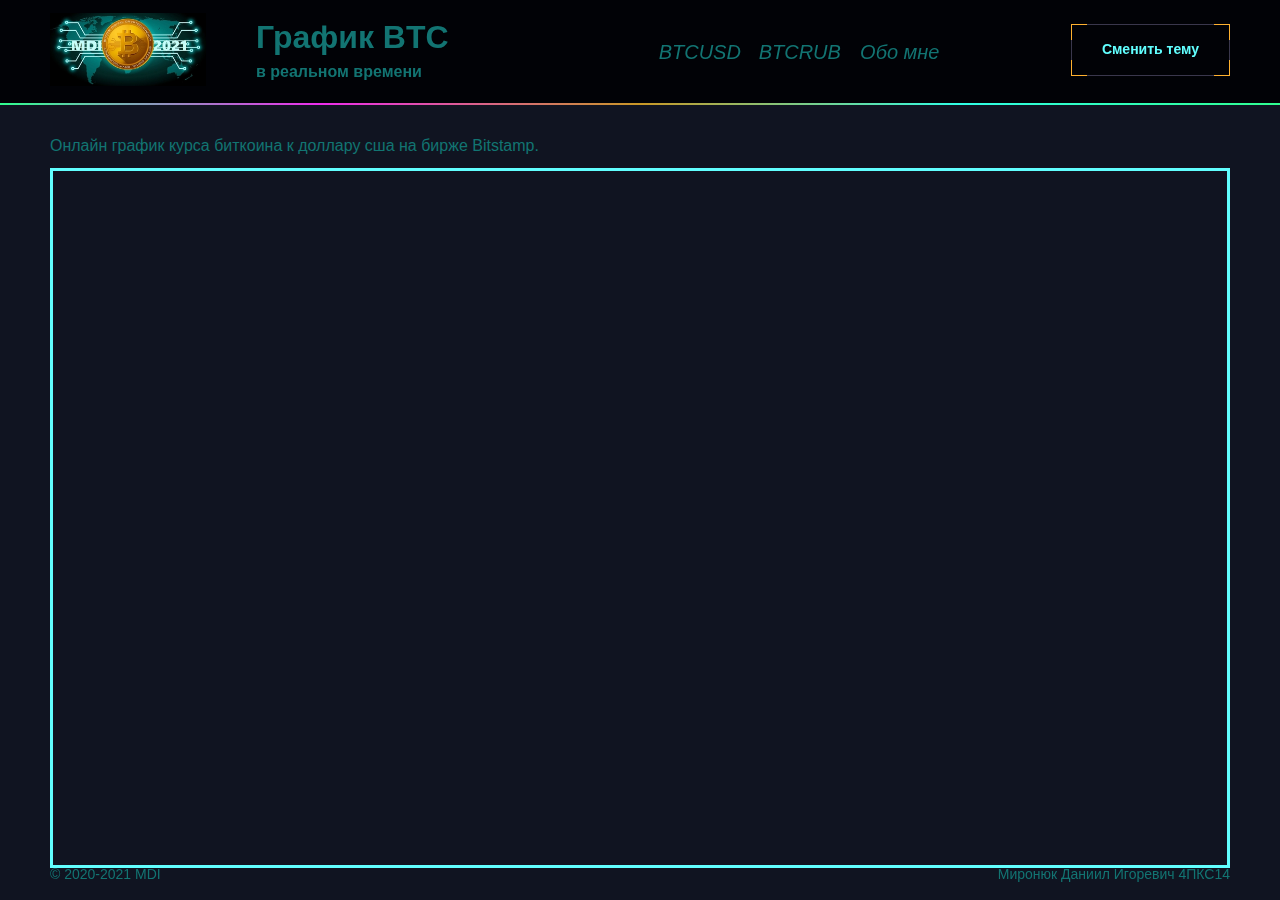
<file: html/index.html>
<!DOCTYPE html>
<html lang="ru" class="no-js">
<head>
     <title>График BTC к USD </title>
    <meta name="title" content="График BTC к USD">
    <meta charset="UTF-8">
    <meta http-equiv="X-UA-Compatible" content="IE=edge">
    <meta name="viewport" content="width=device-width, height=device-height, initial-scale=1.0, user-scalable=no, maximum-scale=1.0">
    <meta name="HandheldFriendly" content="True">
    <meta http-equiv="cleartype" content="on">
	<link rel="icon" href="images.ico" type="image/x-icon">
	<link rel="stylesheet" href="css/dark.css" id="theme">
	<link rel="stylesheet" href="css/media-qaeries.css"  type="text/css" >
	<link rel="stylesheet" href="css/line.css">
	<script src="http://code.jquery.com/jquery-1.9.1.js"></script>
	<script>
	$(document).ready ( function(){
	const theme = document.querySelector("#theme");
	theme.href = localStorage.theme 
		if(localStorage.getItem('theme') == 'css/light.css') { 
			let gr1 = document.querySelector("#btc1");
			let gr2 = document.querySelector("#btc");
			gr1.className ="tview-chart";
			gr2.className ="tview-chart1";
		}});
	</script>
	
</head>
    <!--[if lt IE 9]>
    <script src="//cdnjs.cloudflare.com/ajax/libs/html5shiv/r29/html5.min.js"></script>
    <![endif]-->
 <header class="header">
			<div class="header__navigations">			
				<div class="head inner flex flex--j-between flex--a-center">
					<nav  class="nav flex flex--j-between flex--a-center">
						<a href="index.html" class="nav__logo logo">
						<img src="fonts/btc-consp-1240x580.jpg"  alt class="logo__icon">
						</a>
						<div class="nav__list">
							<h1>График BTC<p class="123456">в реальном времени</p></h1>
						</div>
					</nav>
					<ul class="meuuu" id="navbar">
						<li><a href="index.html">BTCUSD</a></li>
						<li><a href="index1.html">BTCRUB</a></li>
						<li><a href="https://krasnodar.hh.ru/resume/861e21a8ff07e9fb460039ed1f5962396c6733">Обо мне</a></li>
					</ul>
				<div class="batton">
				<a id="switchMode" class="button-5"><span class="link-content">Сменить тему</span></a>	
				
				</div>
				</div>
		<div class="hamburger-menu">
			<input id="menu__toggle" type="checkbox" />
			<label class="menu__btn" for="menu__toggle">
			<span></span>
			</label>
			<ul class="menu__box">
				<li><a class="menu__item" href="index.html">BTCUSD</a></li>
				<li><a class="menu__item" href="index1.html">BTCRUB</a></li>
				<li><a class="menu__item" href="https://krasnodar.hh.ru/resume/861e21a8ff07e9fb460039ed1f5962396c6733">Обо мне</a></li>
			</ul>
		</div>	
	</div>
</header>
<body>
        <!-- End Header -->
<div class="wrapper wrapper--small-offset">  
	<section class="seperator-wrapper">
		<div class="seperator gradient">
		</div>
	</section> 
			<div class="content-wrapper">
				<main class="content-container" id="charts">
					<div class="style-tabs">  
					<div style="margin-bottom: 10px;">
					<p>Онлайн график курса биткоина к доллару сша на бирже Bitstamp.</p>
					</div>
					<script type="text/javascript" src="https://s3.amazonaws.com/tradingview/tv.js"></script>
				<div class="tview-chart" id="btc" >
				<script type="text/javascript"> new TradingView.widget({ 
					"theme": "dark",
					"autosize": true,
					"height": 500, 
					"symbol": "BITSTAMP:BTCUSD",
					"interval": "1",
					"timezone": "Etc/UTC",
					"style": "1",
					"locale": "ru",
					"toolbar_bg": "#E4E8EB",
					"enable_publishing": false,
					"hide_legend": true,
					"withdateranges": true,
					"hide_side_toolbar": false,
					"save_image": false,
					"details": true,
					"container_id": "tradingview_b6b3c",
					"allow_symbol_change": false, 

					}); 
				</script>
				</div>
				<div class="tview-chart1" id="btc1">
				<script type="text/javascript"> new TradingView.widget({ 
					"theme": "light",
					"autosize": true,
					"height": 500, 
					"symbol": "BITSTAMP:BTCUSD",
					"interval": "1",
					"timezone": "Etc/UTC",
					"style": "1",
					"locale": "ru",
					"toolbar_bg": "#E4E8EB",
					"enable_publishing": false,
					"hide_legend": true,
					"withdateranges": true,
					"hide_side_toolbar": false,
					"save_image": false,
					"details": true,
					"container_id": "tradingview_b6b3c",
					"allow_symbol_change": false, 

					}); 
				</script>
				</div>
			</div>							   
		</main>			 
	</div>		 
</div>
	<div class=" footer inner flex flex--a-center flex--j-between ">
 <style>
   a { 
    text-decoration: none; /* Отменяем подчеркивание у ссылки */
   } 
</style>
   <div class="footer__copyright">
      <span class="footer__text">© 2020-2021 MDI</span>
    </div>
            <div class="footer__links">
               <a href="https://vk.com/daniilmironyuk" class="footer__link">Миронюк Даниил Игоревич 4ПКС14</a>
            </div>
	</div>
         <div id="footer_cont"></div>
            <div id="subscribe-popover-container" class="onesignal-popover-container onesignal-reset slide-down">
	       <div id="subscribe-popover-dialog" class="onesignal-popover-dialog">
	       </div>
			</div> 
      </body>
</html>
<script type="text/javascript" src="js/style.js" ></script>
</file>
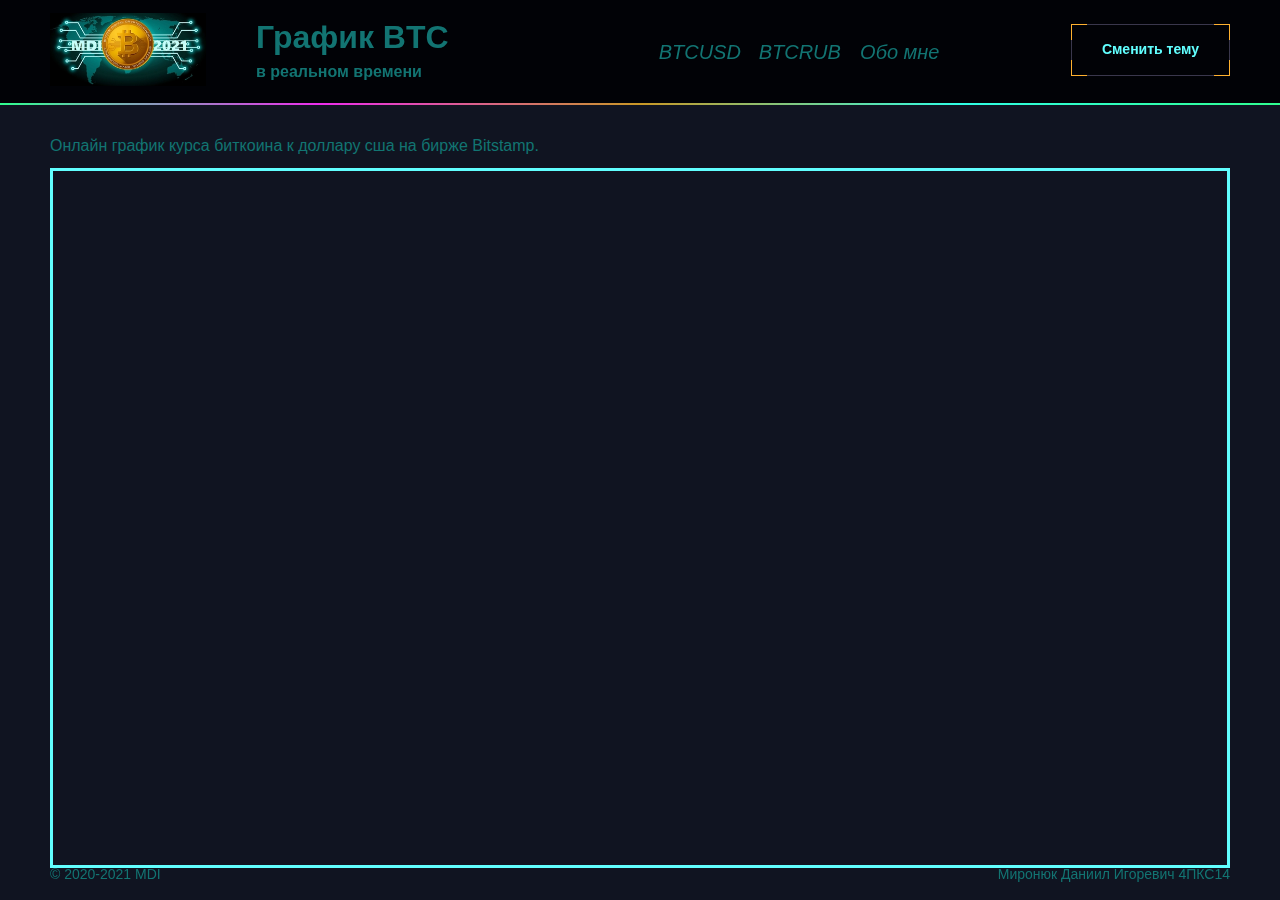
<file: html/index1.html>
<!DOCTYPE html>
<html lang="ru" class="no-js">
<head>
     <title>График BTC к RUB </title>
    <meta name="title" content="График BTC к USD">
    <meta charset="UTF-8">
    <meta http-equiv="X-UA-Compatible" content="IE=edge">
    <meta name="viewport" content="width=device-width, height=device-height, initial-scale=1.0, user-scalable=no, maximum-scale=1.0">
    <meta name="HandheldFriendly" content="True">
    <meta http-equiv="cleartype" content="on">
	<link rel="icon" href="images.ico" type="image/x-icon">
	<link rel="stylesheet" href="css/dark.css" id="theme">
	<link rel="stylesheet" href="css/media-qaeries.css"  type="text/css" >
	<link rel="stylesheet" href="css/line.css">
	<script src="http://code.jquery.com/jquery-1.9.1.js"></script>
	<script>
	$(document).ready ( function(){
	const theme = document.querySelector("#theme");
	theme.href = localStorage.theme 
		if(localStorage.getItem('theme') == 'css/light.css') { 
			let gr1 = document.querySelector("#btc1");
			let gr2 = document.querySelector("#btc");
			gr1.className ="tview-chart";
			gr2.className ="tview-chart1";
		}});
	</script>
</head>
    <!--[if lt IE 9]>
    <script src="//cdnjs.cloudflare.com/ajax/libs/html5shiv/r29/html5.min.js"></script>
    <![endif]-->
 <header class="header">
	<div class="header__navigations">			
			<div class="head inner flex flex--j-between flex--a-center">
				<nav class="nav flex flex--j-between flex--a-center">
					<a href="index.html" class="nav__logo logo">
						<img src="fonts/btc-consp-1240x580.jpg" alt class="logo__icon">
					</a>
					<div class="nav__list">
					<h1>График BTC<p>в реальном времени</p></h1>
				</div>
			</nav>
			<ul class="meuuu" id="navbar">
					<li><a href="index.html">BTCUSD</a></li>
					<li><a href="index1.html">BTCRUB</a></li>
					<li><a href="https://krasnodar.hh.ru/resume/861e21a8ff07e9fb460039ed1f5962396c6733">Обо мне</a></li>
				</ul>
			   <div class="batton">
				<a id="switchMode" class="button-5"><span class="link-content">Сменить тему</span></a>		
				<script type="text/javascript" src="js/style.js" ></script>
			</div>
		</div>
			<div class="hamburger-menu">
			<input id="menu__toggle" type="checkbox" />
			<label class="menu__btn" for="menu__toggle">
			<span></span>
			</label>
			<ul class="menu__box">
				<li><a class="menu__item" href="index.html">BTCUSD</a></li>
				<li><a class="menu__item" href="index1.html">BTCRUB</a></li>
				<li><a class="menu__item" href="https://krasnodar.hh.ru/resume/861e21a8ff07e9fb460039ed1f5962396c6733">Обо мнес</a></li>
			</ul>
		</div>	
	</div>
</header>
        <!-- End Header -->
 <div class="wrapper wrapper--small-offset">  
		<section class="seperator-wrapper">
			<div class="seperator gradient">	  
			</div>
		</section> 
		<div class="content-wrapper">
		
			<main class="content-container" id="charts">
				<div class="style-tabs">  
				<div style="margin-bottom: 10px;">
				<p>Онлайн график курса биткоина к доллару сша на бирже Bitstamp.</p>
				</div>	
			<div class="tview-chart"id="btc">
				<script type="text/javascript" src="https://s3.amazonaws.com/tradingview/tv.js"></script>
				<script type="text/javascript"> new TradingView.widget({ 
					"autosize": true,
					"height": 500, 
					"symbol": "CAPITALCOM:BTCRUB",
					"interval": "1",
					"theme": "dark",
					"style": "1",
					"locale": "ru",
					"toolbar_bg": "#E4E8EB",
					"watchlist": "CAPITALCOM:BTCRUB",
					"enable_publishing": false,
					"hide_legend": true,
					"withdateranges": true,
					"hide_side_toolbar": false,
					"save_image": false,
					"details": true,
					"container_id": "tradingview_b6b3c",
					"allow_symbol_change": false, 
					"hideideas": false 
					}); 
				</script>
			</div>
			<div class="tview-chart1" id="btc1">
				<script type="text/javascript" src="https://s3.amazonaws.com/tradingview/tv.js"></script>
				<script type="text/javascript"> new TradingView.widget({ 
					"autosize": true,
					"height": 500, 
					"symbol": "CAPITALCOM:BTCRUB",
					"interval": "1",
					"theme": "light",
					"style": "1",
					"locale": "ru",
					"toolbar_bg": "#E4E8EB",
					"enable_publishing": false,
					"hide_legend": true,
					"withdateranges": true,
					"hide_side_toolbar": false,
					"save_image": false,
					"details": true,
					"container_id": "tradingview_b6b3c",
					"allow_symbol_change": false, 
					"hideideas": false 
					}); 
				</script>
			</div>
         </div>
      </main>
   </div>
</div>
<div class=" footer inner flex flex--a-center flex--j-between ">
 <style>
   a { 
    text-decoration: none; /* Отменяем подчеркивание у ссылки */
   } 
  </style>
   <div class="footer__copyright">
      <span class="footer__text">© 2020-2021 MDI</span>
         </div>
            <div class="footer__links">
               <a href="https://vk.com/daniilmironyuk" class="footer__link">Миронюк Даниил Игоревич 4ПКС14</a>
            </div>
         </div>
         <div id="footer_cont"></div>
            <div id="subscribe-popover-container" class="onesignal-popover-container onesignal-reset slide-down">
	       <div id="subscribe-popover-dialog" class="onesignal-popover-dialog">
	       </div>
	     </div> 
      </body>
</html>
</file>
<file: html/css/dark.css>
html {
	line-height: 1.15;
	-webkit-text-size-adjust: 100%;
	
}

.head{
	padding-top: 13px;
	padding-bottom: 2px;
}



p{
	font-size: 16px
}
body {

	margin: 0
}

h1 {
	font-size: 2em;
	margin-left: .67em;
}

hr {
	box-sizing: content-box;
	height: 0;
	overflow: visible
}

div {
	transition: 1s;
}

pre {
	font-family: monospace, monospace;
	font-size: 1em
}

a {
	background-color: transparent
}

abbr[title] {
	border-bottom: none;
	text-decoration: underline;
	-webkit-text-decoration: underline dotted;
	text-decoration: underline dotted
}

b,
strong {
	font-weight: bolder
}

code,
kbd,
samp {
	font-family: monospace, monospace;
	font-size: 1em
}

small {
	font-size: 80%
}

sub,
sup {
	font-size: 75%;
	line-height: 0;
	position: relative;
	vertical-align: baseline
}

sub {
	bottom: -.25em
}

sup {
	top: -.5em
}

img {
	border-style: none
}

details {
	display: block
}

summary {
	display: list-item
}

[hidden],
template {
	display: none
}


p,
h1,
h2,
hl,
span,
a {
	-moz-user-select: none;
	-ms-user-select: none;
	-o-user-select: none;
	-webkit-user-select: none;
	user-select: none;
	background-color: transparent
}



ul,
li,
a{
	transition: 1s
}

.onoffswitch {
    position: relative; width: 80px;
    -webkit-user-select:none; -moz-user-select:none; -ms-user-select: none;
}
.onoffswitch-checkbox {
    position: absolute;
    opacity: 0;
    pointer-events: none;
}
.onoffswitch-label {
    display: block; overflow: hidden; cursor: pointer;
    border: 2px solid #999999; border-radius: 0px;
}
.onoffswitch-inner {
    display: block; width: 200%; margin-left: -100%;
    transition: margin 0.3s ease-in 0s;
}
.onoffswitch-inner:before, .onoffswitch-inner:after {
    display: block; float: left; width: 50%; height: 26px; padding: 0; line-height: 22px;
    font-size: 14px; color: white; font-family: Trebuchet, Arial, sans-serif; font-weight: bold;
    box-sizing: border-box;
    border: 2px solid transparent;
    background-clip: padding-box;
}
.onoffswitch-inner:before {
    content: "Dark";
    padding-left: 10px;
    background-color: #010206; color: #FFFFFF;
}
.onoffswitch-inner:after {
    content: "Light";
    padding-right: 10px;
    background-color: #F5F6FA; color: #000000;
    text-align: right;
}
.onoffswitch-switch {
    display: block; width: 25px; margin: 0px;
    background: #000000;
    position: absolute; top: 0; bottom: 0;
    right: 55px;
    transition: all 0.3s ease-in 0s; 
}
.onoffswitch-checkbox:checked + .onoffswitch-label .onoffswitch-inner {
    margin-left: 0;
}
.onoffswitch-checkbox:checked + .onoffswitch-label .onoffswitch-switch {
    right: 0px; 
}

#navbar ul {
  display: none;
  background-color: #f90;
  position: absolute;
  top: 100%;
}
#navbar li:hover ul { display: block; }
#navbar, #navbar ul {
  margin-left: calc(100% - 1100px) ;
  padding: 0;
  list-style-type: none;
}
#navbar {
  height: 35px;
  background-color: #010206;
  min-width: 200px;
}
#navbar li {
  float: left;
  position: relative;
  height: 100%;
}
#navbar li a {
	font-style:italic;
	transform: 1s;
	font-size: 20px;
	display: block;
	padding: 6px;
	width: 100px;
	color: #127472;
	text-decoration: none;
	text-align: center;
}
#navbar ul li { float: none; }
#navbar li:hover { background-color: #f90; }
#navbar ul li:hover { background-color: #010206; }

.footer{
   position:fixed;
   bottom: -69px;
   width: calc(100% - 100px) ;
	
}

.link {
	border-width: 0;
	will-change: opacity;
}

.link:hover {
	opacity: .7
}

.link--dotted {
	border-style: dotted
}

.link--border {
	border-bottom: 1px solid
}

.link--border:hover {
	opacity: 1;
	border-color: transparent
}

.link-fill {
	position: absolute;
	top: 0;
	left: 0;
	bottom: 0;
	right: 0;
	z-index: 2;
	cursor: pointer
}

.logo__icon {
	width: 156px;
	height: auto;
	display: block
}


.scroll-up__icon {
	width: 22px;
	height: 22px
}

.text-c-black {
	color: #000
}

.text-c-white {
	color: #fff
}

.text-c-acc {
	color: #f3910f
}

.text-c-base {
	color: #29304d
}

.text-inform {
	font-size: 32px;
	line-height: 1.3125;
	letter-spacing: .05em
}


.title-main {
	font-size: 55px;
	font-weight: 700;
	line-height: 1.23636;
	letter-spacing: .05em
}


.accordion__body {
	height: 0;
	overflow: hidden;
	will-change: height;
}

.inner {

	margin-left: 50px;
	margin-right: 50px
}

.wrapper {
	padding-top: 100px
}

.content-header {
	margin-bottom: 55px
}


.content-wrapper {
	font-size: 0;
	margin: 0px 20px 0px 50px;
}

.content-container,
.content-sidebar {
	font-size: 1rem;
    margin: 0px 0px 0px 0px;
}

.content-sidebar__box--with-bg {
	border: 0!important;
	position: relative;
	background-repeat: no-repeat;
	background-size: cover;
	background-position: 50% 50%
}


.content-box,
.services-nav {
	background-color: #000;
	box-shadow: 0 3px 6px 0 rgba(0, 0, 0, .05)
}

.content-box .table-head-title {
	padding: 30px;
	border-bottom: 1px solid #e9e9ec
}

.content-header__item,
.nav__item {
	position: relative;

}

.content-header__item:before,
.nav__item:before {
	content: "";
	position: absolute;
	bottom: -10px;
	left: 0;
	height: 2px;
	width: 100%;
	transform: scaleX(0);
	background-color: #f3910f;
	will-change: transform;
}

.content-header__item._current,
.content-header__item:hover,
.nav__item._current,
.nav__item:hover {
	color: #f3910f
}

.content-header__item._current:before,
.nav__item._current:before {
	transform: scaleX(1)
}

.footer {
	padding-top: 65px;
	padding-bottom: 65px;
	-ms-flex-wrap: wrap;
	flex-wrap: wrap
}

.footer__link,
.footer__text {
	color: #127472;
	font-size: 14px;
}

.footer__copyright,
.footer__links,
.footer__s-network {
	padding-top: 18px;
	padding-bottom: 18px
}

.footer__copyright {
	width: 322px
}

.footer__link {

}

.footer__link:not(:last-child) {
	margin-right: 40px
}

.footer__link._current,
.footer__link:hover {
	color: #29304d
}

.footer__body {
	height: 0
}

.footer__content {
	will-change: opacity;
}

[aria-hidden=true] .footer__content {
	opacity: 0;
	pointer-events: none;
	visibility: hidden
}

.header {
	top: 0;
	left: 0;
	width: 100%;
	z-index: 1000;
	position: fixed;
	will-change: transform
}

.header_sloy{
	font-size: 10px
	
}

.header__navigations {
    height: 103px;
	padding-bottom: 15px;
	background-color: #010206
}

.header__navigations,
.header__tape {
	position: relative;
	z-index: 10
}

.header__navigations:before {
	content: "";
	position: absolute;
	bottom: 99%;
	left: 0;
	width: 100%;
	height: 200%;
	background-color: #010206
}

.header__services {
	position: relative;
	z-index: 5;
	position: absolute;
	top: 100%;
	will-change: transform
}

.header__services[aria-hidden=true] {
	transform: translateY(-100%);
	pointer-events: none
}

.header__services-mobile {
	display: none;
	line-height: 1;
	vertical-align: middle
}

#menu__toggle {
  opacity: 0;
}

#menu__toggle:checked ~ .menu__btn > span {
  transform: rotate(45deg);
}
#menu__toggle:checked ~ .menu__btn > span::before {
  top: 0;
  transform: rotate(0);
}
#menu__toggle:checked ~ .menu__btn > span::after {
  top: 0;
  transform: rotate(90deg);
}
#menu__toggle:checked ~ .menu__box {
  visibility: visible;
  left: 0;
}

.menu__btn {
  display: flex;
  align-items: center;
  position: fixed;
  top: -15px;
  left: -50px;

  width: 26px;
  height: 26px;

  cursor: pointer;
  z-index: 1;
}

.menu__btn > span,
.menu__btn > span::before,
.menu__btn > span::after {
  display: block;
  position: absolute;

  width: 100%;
  height: 2px;

  background-color: #616161;

  transition-duration: .5s;
}
.menu__btn > span::before {
  content: '';
  top: -8px;
}
.menu__btn > span::after {
  content: '';
  top: 8px;
}

.menu__box {
  display: block;
  position: fixed;
  visibility: hidden;
  top: 0;
  left: -100%;
  width: 150px;
  height: 100%;
  margin: 0;
  padding: 80px 0;
  list-style: none;
  background-color: #010206;
  box-shadow: 1px 0px 6px rgba(0, 0, 0, .2);

  transition-duration: .5s;
}

.menu__item {
  display: block;
  padding: 6px 12px;

  color: #333;

  font-family: 'Roboto', sans-serif;
  font-size: 20px;
  font-weight: 600;

  text-decoration: none;

  transition-duration: .5s;
}
.menu__item:hover {
  background-color: #CFD8DC;
}

.hamburger-menu{
	visibility: hidden
}

.nav__list {

}

.modal__container .nav__list {
	display: -ms-flexbox;
	display: flex;
	-ms-flex-pack: center;
	justify-content: center;
	-ms-flex-align: center;
	align-items: center;
	-ms-flex-direction: column;
	flex-direction: column
}

.nav__item {
	color: #131930;
	font-size: 16px;
	font-weight: 500
}

.modal__container .nav__item {
	color: #fff;
	margin-top: 20px;
	margin-bottom: 20px;
	font-size: 20px
}

.modal__container .nav__item:not(:last-child) {
	margin-right: 0
}

.services-nav-overlay {
	position: fixed;
	top: 0;
	left: 0;
	width: 100%;
	height: 100%;
	z-index: 15
}

.services-nav-overlay[aria-hidden=true] {
	display: none
}

.services-nav {
	width: 100%
}


.header--fixed .twave-select {
	height: 100%;
	color: #fff;
}

.header--fixed .twave-select._active {
	color: #29304d;
	background-color: #000
}

.header--fixed .twave-select__toggle {
	height: 100%
}


.header--fixed .twave-select__current {
	background-color: transparent;
	color: #fff;
	height: 100%;
	border-left-color: hsla(0, 0%, 100%, .1)
}

.header--fixed .twave-select__current::-webkit-input-placeholder {
	color: #fff
}

.header--fixed .twave-select__current:-moz-placeholder,
.header--fixed .twave-select__current::-moz-placeholder {
	color: #fff
}

.header--fixed .twave-select__current:-ms-input-placeholder {
	color: #fff
}

.scroll-wrapper {
	overflow: hidden!important;
	padding: 0!important;
	position: relative
}

.scroll-wrapper>.scroll-content {
	border: none!important;
	box-sizing: content-box!important;
	height: auto;
	left: 0;
	margin: 0;
	max-height: none;
	max-width: none!important;
	padding: 0;
	position: relative!important;
	top: 0;
	width: auto!important
}

.scroll-wrapper>.scroll-content::-webkit-scrollbar {
	height: 0;
	width: 0
}

.scroll-wrapper.scroll--rtl {
	direction: rtl
}

.scroll-element {
	display: none
}

.scroll-element,
.scroll-element div {
	box-sizing: content-box
}

.scroll-element .scroll-arrow,
.scroll-element .scroll-bar {
	cursor: default
}

.scroll-element.scroll-x.scroll-scrollx_visible,
.scroll-element.scroll-y.scroll-scrolly_visible {
	display: block
}

.scroll-textarea {
	border: 1px solid #ccc;
	border-top-color: #999
}

.scroll-textarea>.scroll-content {
	overflow: hidden!important
}

.scroll-textarea>.scroll-content>textarea {
	border: none!important;
	box-sizing: border-box;
	height: 100%!important;
	margin: 0;
	max-height: none!important;
	max-width: none!important;
	outline: none;
	padding: 2px;
	position: relative!important;
	top: 0;
	width: 100%!important
}

.scroll-textarea>.scroll-content>textarea::-webkit-scrollbar {
	height: 0;
	width: 0
}

.scroll-element,
.scroll-element div {
	border: none;
	margin: 0;
	padding: 0;
	position: absolute;
	z-index: 10
}

.scroll-element div {
	display: block;
	height: 100%;
	left: 0;
	top: 0;
	width: 100%
}

.scroll-element.scroll-x {
	bottom: 0;
	height: 4px;
	left: 0;
	width: 100%
}

.scroll-element.scroll-y {
	height: 100%;
	right: 0;
	top: 0;
	width: 4px
}

.scroll-element .scroll-element_outer {
	overflow: hidden
}

.scroll-element .scroll-bar,
.scroll-element .scroll-element_track {
	-ms-filter: "progid:DXImageTransform.Microsoft.Alpha(Opacity=40)";
	filter: alpha(opacity=40);
	opacity: .4
}

.scroll-element .scroll-element_track {
	background-color: #e0e0e0
}

.scroll-element .scroll-bar {
	background-color: #c2c2c2
}

.scroll-element.scroll-draggable .scroll-bar,
.scroll-element:hover .scroll-bar {
	background-color: #919191
}

.scroll-element.scroll-x.scroll-scrolly_visible .scroll-element_track {
	left: -12px
}

.scroll-element.scroll-y.scroll-scrollx_visible .scroll-element_track {
	top: -12px
}

.scroll-element.scroll-x.scroll-scrolly_visible .scroll-element_size {
	left: -12px
}

.scroll-element.scroll-y.scroll-scrollx_visible .scroll-element_size {
	top: -12px
}


* {
	outline: none;
	box-sizing: border-box;
	margin: 0;
	padding: 0
}

html {
	font-family: sans-serif;
	min-height: 100%;
	font-size: 16px;
	-moz-osx-font-smoothing: grayscale;
	-webkit-font-smoothing: antialiased
}

body {
	transition: 1s;
	font-family: Roboto, Arial, sans-serif;
	color: #127472;
	line-height: 1.42857;
	overflow-x: hidden;
	background-color: #101421
}

body.no-scroll {
	height: 100vh;
	overflow: hidden
}

.flex,
.flex-center {

	display: -ms-flexbox;
	display: flex
}

.flex--column,
.flex-center {
	-ms-flex-direction: column;
	flex-direction: column
}

.flex--j-between {
	-ms-flex-pack: justify;
	justify-content: space-between
}


.flex--j-center,
.flex-center {
	-ms-flex-pack: center;
	justify-content: center
}


.flex--a-center,
.flex-center {
	-ms-flex-align: center;
	align-items: center
}

.batton{
	padding-top: 1px
}

button {
	cursor: pointer;
	margin-right: calc(100% -1px);
	padding: 8px;
	border-width: 0;
	background-color: #000;
	color: #fff;
	border: none;
	border-radius: 3px;
	font-size: 1em;
	margin-top: -40px;
	outline: none;
}
button:hover{
	background: rgb(45, 50, 102);
}

.button-5 {
	cursor: pointer;
    text-decoration: none;
    display: inline-block;
    position: relative;
    padding: 15px 30px;
    color: #61ffff;
    border: 1px solid #3A374C;
    font-size: 14px;
    font-weight: 700;
    white-space: nowrap;
    transition: .3s linear;
}
.button-5:before, .button-5:after, .link-content:before, .link-content:after {
    content: "";
    position: absolute;
    z-index: 1;
    width: 15px;
    height: 15px;
    transition: .3s linear;
}
.button-5:before {
    left: -1px;
    top: -1px;
    border-left: 1px solid #ffb12f;
    border-top: 1px solid #ffb12f;
}
.button-5:after {
    bottom: -1px;
    right: -1px;
    border-bottom: 1px solid #ffb12f;
    border-right: 1px solid #ffb12f;
}
.link-content:after {
    right: -1px;
    top: -1px;
    border-right: 1px solid #ffb12f;
    border-top: 1px solid #ffb12f;
}
.link-content:before {
    left: -1px;
    bottom: -1px;
    border-bottom: 1px solid #ffb12f;
    border-left: 1px solid #ffb12f;
}
.button-5:hover {
    color: #ffb12f;
    border-color: #ffb12f;
}

button,
input,
select,
textarea {
	-webkit-appearance: none
}

input::-ms-clear {
	display: none
}

h1{
	margin-left: 50px;
}
h2,
h3,
h4,
p,
ul {
	margin: 0
}

img {
	display: block
}

#footer_cont {
	position: fixed;
	z-index: 2258594000;
	left: 0;
	right: 0;
	top: 0
}

#charts {
	width: 100%;
	margin-top: 30px
}

#charts .content-header {
	margin-bottom: 30px
}

.tview-chart {
    position: fixed;
	clear: both;
	padding: 0px;
	border: 3px solid #61ffff;
	height: calc(100% - 200px);
    width: calc(100% - 100px);
}

.tview-chart1{
	display:none;
}

.style-tabs ul {
	margin: 0;
	list-style: none
}

.style-tabs ul li {
	float: left;
	border: 3px solid #61ffff;
	padding: 10px 20px;
	position: relative;
	top: 2px;
	background: #f5f6fa
}

.style-tabs ul li a {
	color: #61ffff;
	font-weight: 700
}

.style-tabs ul li.ui-state-active {
	font-weight: 700;
	border-bottom: none;
	border-top: 3px solid #61ffff
}


.clear {
	clear: both
}

span.block-in-a {
	display: block
}

a.offset-anchor {
	position: relative;
	bottom: 70px
}
</file>
<file: html/css/media-qaeries.css>
@media  only screen and (max-width: 1024px) {
	.meuuu{
		display:none;
	}
	.hamburger-menu{
		visibility: visible;
	}
	.menu__btn{
		visibility: visible;
	  top: 3px;
	  left: 5px;
	p . {
		display:none;
	}
	.header__navigations{
		
    height: 103px;

	}
}


@media  only screen and (max-width: 715px) {
	/*.logo__icon {
    width: 0px;
    height: 40px;
    display: block;
	}
	*/
	.inner {
		margin-left: 0;
		margin-right: 10px;
	}
	.head {
    padding-top: 0;
    padding-bottom: 0;
	}
	.header__navigations{
		height: 93px
	}
	h1 {
	font-size: 2em;
	margin: .23em;
	}
	.heder{
	font-size: 16px;
	}
	.wrapper {
	padding-top: 90px
}
	.mobile-visible {
		display: none
	}
	.nav__list {
		font-size: 0em;
		font-size: 16px;
		padding-top: 9px;
		padding-bottom: 9px;
		margin-left: 20px
	}
	.nav__item:not(:last-child) {
		margin-right: 20px

	}
	.meuuu{
		display:none;
	}


}

@media  only screen and (max-width: 602px) {
		.footer__text{
		display:none;
	}
	p{
		display:none;
	}
	.header__navigations{
		height: 82px;
	}
	h1{
		display: center
	}
	.meuuu{
		display:none;
	}

	.logo__icon {
    width: 0px;
    height: 40px;
    display: block;
	}
	h1 {
	font-size: 2em;
	margin: .32em;
	}
	.heder{
	font-size: 12px;
	}
	.wrapper {
	padding-top: 79px
	}
	.mobile-visible {
		display: none
	}
	.nav__list {
		display:center;
		font-size: 0em;
		font-size: 12px;
		padding-top: 9px;
		padding-bottom: 9px;
		margin-left: 20px
	}
	.nav__item:not(:last-child) {
		margin-right: 20px
	}
	.meuuu{
		display:none;
	}
}

@media  only screen and (max-width: 513px) {
	.logo__icon {
    width: 0px;
    height: 40px;
    display: block;
	}
	.mobile-visible {
		display: none
	}
	.wrapper {
	padding-top: 78px
	}
	.nav__list {
		display:center;
		font-size: 16px;
		padding-top: 9px;
		padding-bottom: 9px;
		margin-left: 20px
	}
	.nav__item:not(:last-child) {
		margin-right: 20px
	}
	.meuuu{
		display:none;
	}
}


@media  only screen and (max-width: 467px) {
	.logo__icon {
    width: 0px;
    height: 40px;
    display: block;
	}
	h1 {
	font-size: 2em;
	margin: 1.04em;
	}
	.eyreyr{
	  bottom: -6px;
	}
	.mobile-visible {
		display: none
	}
	.nav__list {
		font-size: 0em;
		font-size: 14px;
		padding-top: 9px;
		padding-bottom: 9px;
		margin-left: 20px
	}
	.inner{
		
    height: 80px;

	}
	.nav__item:not(:last-child) {
		margin-right: 20px
	}
	.meuuu{
		display:none;
	}
}
@media  only screen and (max-width: 450px) {
	.logo__icon {
    width: 0px;
    height: 40px;
    display: block;
	}
	h1 {
	font-size: 2.4em;
	margin: 0.96em;
	}
	.wrapper {
	padding-top: 78px
	}
	.mobile-visible {
		display: none
	}
	.nav__list {
		font-size: 0em;
		font-size: 12px;
		padding-top: 9px;
		padding-bottom: 9px;
		margin-left: 20px
	}
	.inner{
		
    height: 80px;

	}
	.nav__item:not(:last-child) {
		margin-right: 20px
	}
	.meuuu{
		display:none;
	}
}
@media  only screen and (max-width: 422px) {
	
	.logo__icon {
    width: 0px;
    height: 40px;
    display: block;
	}
	.wrapper {
	padding-top: 79px
	}
	.mobile-visible {
		display: none
	}
	h1 {
	font-size: 2em;
	margin: 1.3em;
	}
	.nav__list {
		font-size: 0em;
		font-size: 10px;
		padding-top: 9px;
		padding-bottom: 9px;
		margin-left: 20px
	}
	.inner{
		
    height: 80px;

	}
	.nav__item:not(:last-child) {
		margin-right: 20px
	}
	.meuuu{
		display:none;
	}

}


@media  only screen and (max-width: 362px) {
	.logo__icon {
    width: 0px;
    height: 40px;
    display: block;
	}
	.wrapper {
	padding-top: 79px
	}
	.mobile-visible {
		display: none
	}
	h1 {
	font-size: 2em;
	margin: 1.3em;
	}
	.nav__list {
		font-size: 0em;
		font-size: 9px;
		padding-top: 9px;
		padding-bottom: 9px;
		margin-left: 10px;
		margin-top: 1px
	}
	.meuuu{
		display:none;
	}
}
@media  only screen and (orientation:landscape) and (max-width: 1024px) {
	.header{
		display:none
	}
	.wrapper {
    padding-top: 0;
	}
	#charts{
		margin-top: 10px
		
	}
	.content-wrapper{
		margin:0;
		margin-left: 20px;
	}
	.tview-chart{
    width: calc(100% - 40px);
    height: calc(100% - 20px);
	}
	p{
		display:none
	}
	.footer__text{
		display:none
	}
	.footer__links{
		display:none;
	}

}
</file>
<file: html/css/line.css>
body {
	 width: 100%;
	 height: 100%;
	 overflow: hidden;
}
 .eyreyr{
	  bottom: -69px;
}
 .seperator-wrapper {
	 width: 100%;
}
 .seperator-wrapper .seperator {
	 width: 100%;
	 height: 5px;
	 animation: rotate 60s infinite linear;
	 -webkit-animation: rotate 60s infinite linear;
}
 @-webkit-keyframes rotate {
	 from {
		 background-position: -100%;
	}
	 to {
		 background-position: 0px;
	}
}
 @keyframes rotate {
	 from {
		 background-position: -100%;
	}
	 to {
		 background-position: 50px;
	}
}
 .gradient {
	 background: #30ff90;
	/* Old browsers */
	 background: -moz-linear-gradient(left, rgba(48, 255, 144, 1) 0%, rgba(237, 45, 237, 1) 25%, rgba(201, 152, 38, 1) 50%, rgba(48, 255, 230, 1) 75%, rgba(48, 255, 144, 1) 100%);
	/* FF3.6+ */
	 background: -webkit-gradient(linear, left top, right top, color-stop(0%, rgba(48, 255, 144, 1)), color-stop(25%, rgba(237, 45, 237, 1)), color-stop(50%, rgba(201, 152, 38, 1)), color-stop(75%, rgba(48, 255, 230, 1)), color-stop(100%, rgba(48, 255, 144, 1)));
	/* Chrome,Safari4+ */
	 background: -webkit-linear-gradient(left, rgba(48, 255, 144, 1) 0%, rgba(237, 45, 237, 1) 25%, rgba(201, 152, 38, 1) 50%, rgba(48, 255, 230, 1) 75%, rgba(48, 255, 144, 1) 100%);
	/* Chrome10+,Safari5.1+ */
	 background: -o-linear-gradient(left, rgba(48, 255, 144, 1) 0%, rgba(237, 45, 237, 1) 25%, rgba(201, 152, 38, 1) 50%, rgba(48, 255, 230, 1) 75%, rgba(48, 255, 144, 1) 100%);
	/* Opera 11.10+ */
	 background: -ms-linear-gradient(left, rgba(48, 255, 144, 1) 0%, rgba(237, 45, 237, 1) 25%, rgba(201, 152, 38, 1) 50%, rgba(48, 255, 230, 1) 75%, rgba(48, 255, 144, 1) 100%), rgba(48, 255, 230, 1) 75%, rgba(201, 152, 38, 1) 50%, rgba(237, 45, 237, 1) 25%, rgba(48, 255, 144, 1) 0%;
	/* IE10+ */
	 background: linear-gradient(to right, rgba(48, 255, 144, 1) 0%, rgba(237, 45, 237, 1) 25%, rgba(201, 152, 38, 1) 50%, rgba(48, 255, 230, 1) 75%, rgba(48, 255, 144, 1) 100%);
	/* W3C */
	 filter: progid:DXImageTransform.Microsoft.gradient(startColorstr='#30ff90', endColorstr='#30ff90',GradientType=1);
	/* IE6-9 */
}
</file>
